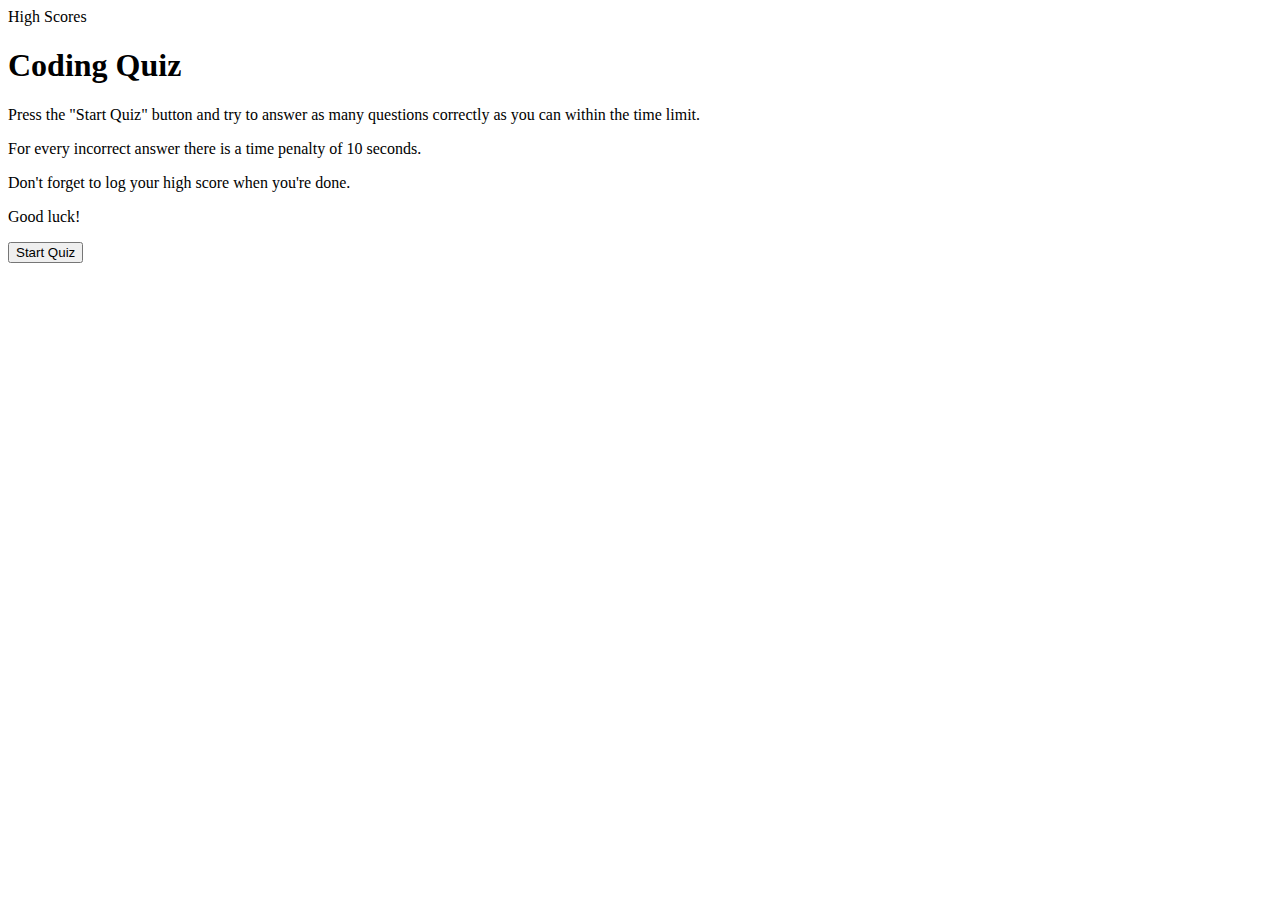
<file: index.html>
<!DOCTYPE html>
<html>
  <head>
    <title>Coding Quiz</title>
    <meta charset="UTF-8" />
    <meta name="viewport" content="width=device-width, initial-scale=1" />
    <link rel="stylesheet" type="text/css" href="style.css" />
  </head>
  <body>
    <header>
        <!--navigation bar with timer and link to high scores-->
        <nav>
            <a id = "scoreList">High Scores</a>
            <div id = "countDown"></div>
        </nav>
    </header>

    <!--body of page when it is first loaded. Info about quiz and start button.-->
    <div class = "main">
        <h1>Coding Quiz</h1>
        <p>Press the "Start Quiz" button and try to answer as many questions correctly as you can within the time limit.
        <p>For every incorrect answer there is a time penalty of 10 seconds.</p>
        <p>Don't forget to log your high score when you're done.</p>
        <p>Good luck!</p>
        <button id = "startButton">Start Quiz</button>
    </div>

    <div class = "quizQuestions"></div>

    <div class = "scoreSaver"></div>

    <script src = "script.js"></script>
  </body>
</file>
<file: style.css>
.hide {
    display: none;
}
</file>
